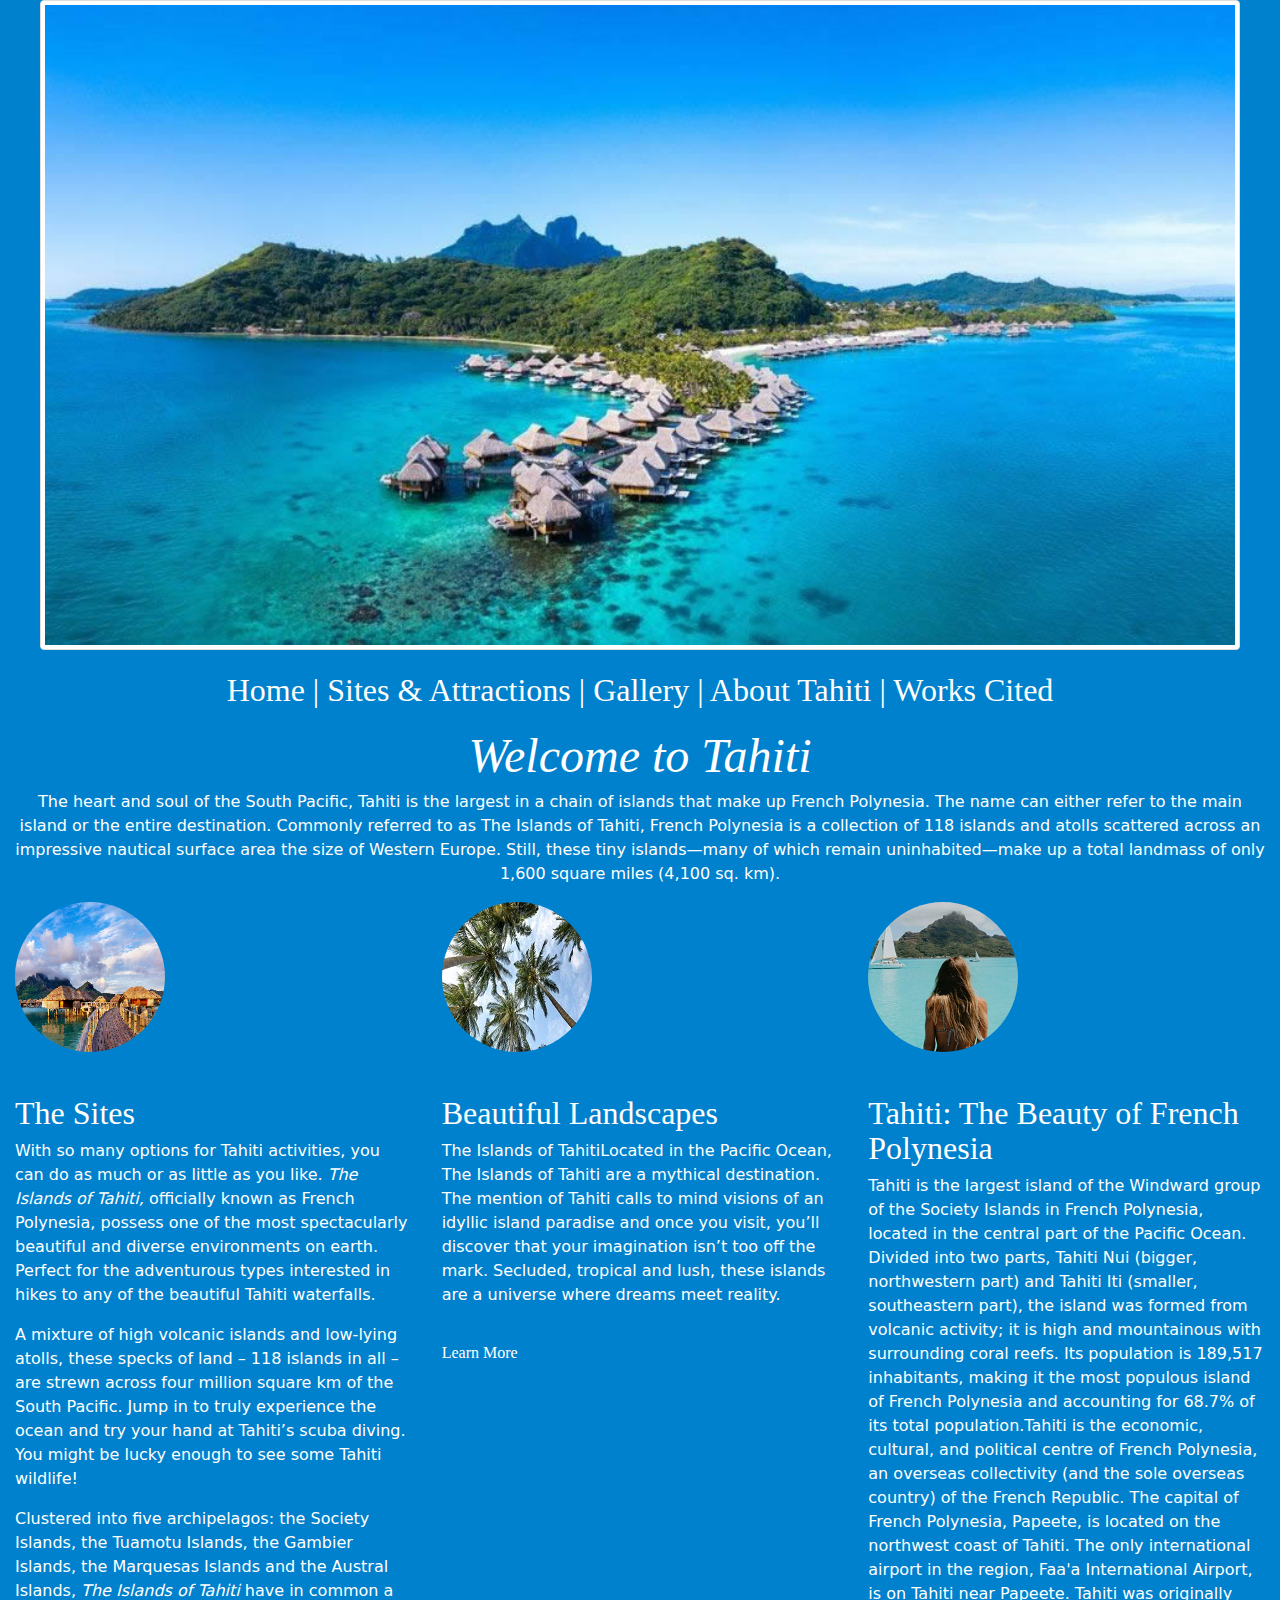
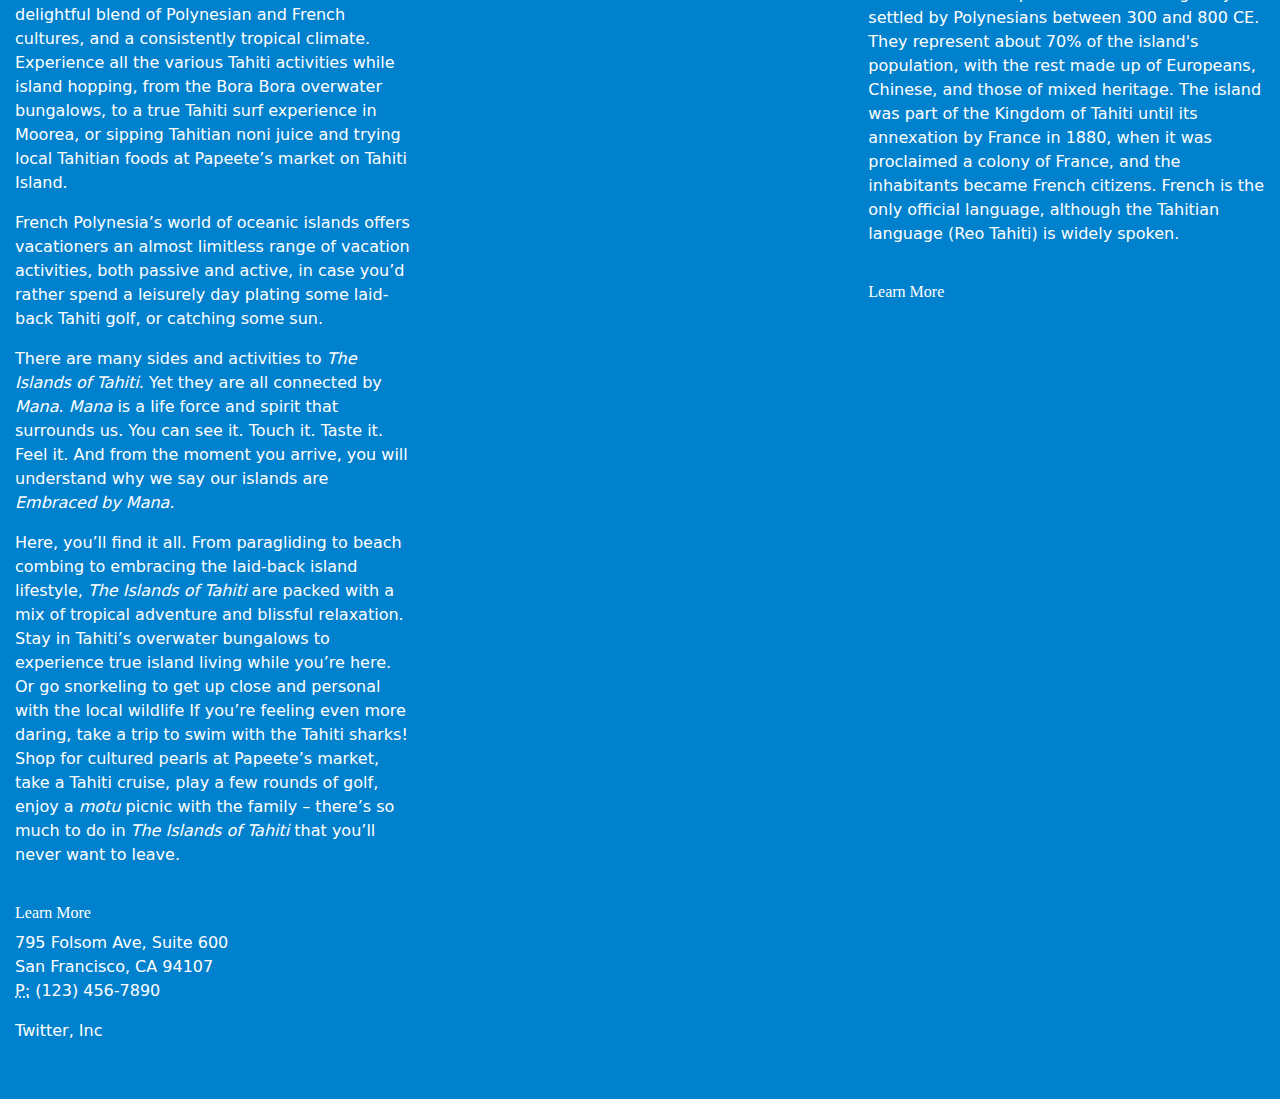
<file: index.html>
<!DOCTYPE html>
<html lang="en">
  <head>
    <meta charset="utf-8">
    <meta http-equiv="X-UA-Compatible" content="IE=edge">
    <meta name="viewport" content="width=device-width, initial-scale=1">

    <title>Visit Tahiti</title>

    <meta name="description" content="Source code generated using layoutit.com">
    <meta name="author" content="LayoutIt!">

    <link href="css/bootstrap.min.css" rel="stylesheet">
    <link href="css/style.css" rel="stylesheet">

  <!--The following script tag downloads a font from the Adobe Edge Web Fonts server for use within the web page. We recommend that you do not modify it.-->
  <script>var __adobewebfontsappname__="dreamweaver"</script>
  <script src="http://use.edgefonts.net/bad-script:n4:default.js" type="text/javascript"></script>

  </head>
  <body>

    <div class="container-fluid">
	<div class="row">
	  <div class="col-md-12">
			
	    <p class="text-center"><a href="home.html"><img src="images/homepage.jpg" alt="" width="1200" height="300" class="img-thumbnail" align="middle"/></a></p>
	    <p class="text-center"><span style="color: #000000"><strong><a href="index.html"><strong style="color: #FFFFFF">Home</strong></a> | <a href="Sites.html"><strong style="color: #FFFFFF">Sites &amp; Attractions </strong></a>| <a href="Gallery.html"><strong style="color: #FFFFFF">Gallery</strong></a> | <a href="About.html"><strong style="color: #FFFFFF">About Tahiti <span style="color: #FFFFFF">|</span></strong></a><a href="Sources.html"><strong style="color: #FFFFFF"> Works Cited</strong></a></strong></span></p>
		</div>
	</div>
	<div class="row">
		<div class="col-md-12">
		  <h3 class="text-center" style="font-family: bad-script; font-weight: 400; color: #000000; font-size: 3rem; font-style: normal;">
		    <span style="color: #000000"><strong> <em style="font-size: 3rem; color: #FFFFFF;"> Welcome to Tahiti </em></strong> </span></h3>
			<p class="text-left">	The heart and soul of the South Pacific, Tahiti is the largest in a chain of islands that make up French Polynesia. The name can either refer to the main island or the entire destination. Commonly referred to as The Islands of Tahiti, French Polynesia is a collection of 118 islands and atolls scattered across an impressive nautical surface area the size of Western Europe. Still, these tiny islands—many of which remain uninhabited—make up a total landmass of only 1,600 square miles (4,100 sq. km).</p>
		</div>
	</div>
	<div class="row">
		<div class="col-md-4">
			<span style="color: #000000"><img src="images/Sites.png" alt="Bootstrap Image Preview" width="150" height="150" class="rounded-circle img-fluid">
			</span>
	      <h3>&nbsp;</h3>
		    <h3><span style="color: #FFFFFF; font-size: 2rem;">The Sites</span></h3>
<p>With so many options for Tahiti activities, you can do as much or as little as you like. <em style="color: #FFFFFF">The Islands of Tahiti, </em>officially known as French Polynesia, possess one of the most spectacularly beautiful and diverse environments on earth. Perfect for the adventurous types interested in hikes to any of the beautiful Tahiti waterfalls.</p>
          <p>A mixture of high volcanic islands and   low-lying atolls, these specks of land – 118 islands in all – are strewn   across four million square km of the South Pacific. Jump   in to truly experience the ocean and try your hand at Tahiti&rsquo;s scuba   diving. You might be lucky enough to see some Tahiti wildlife! </p>
          <p>Clustered into five archipelagos: the   Society Islands, the Tuamotu Islands, the Gambier Islands, the Marquesas   Islands and the Austral Islands, <em>The Islands of Tahiti</em> have in common a delightful blend of Polynesian and French cultures, and a consistently tropical climate. Experience   all the various Tahiti activities while island hopping, from the Bora   Bora overwater bungalows, to a true Tahiti surf experience in Moorea, or   sipping Tahitian noni juice and trying local Tahitian foods at   Papeete&rsquo;s market on Tahiti Island.</p>
          <p>French Polynesia&rsquo;s world of oceanic islands   offers vacationers an almost limitless range of vacation activities,   both passive and active, in case you&rsquo;d rather spend a leisurely day plating some laid-back Tahiti golf, or catching some sun. </p>
          <p>There are many sides and activities to <em>The Islands of Tahiti</em>. Yet they are all connected by <em>Mana</em>. <em>Mana</em> is a life force and spirit that surrounds us. You can see it. Touch it.   Taste it. Feel it. And from the moment you arrive, you will understand   why we say our islands are <em>Embraced by Mana</em>.</p>
          <p>Here, you&rsquo;ll find it all. From paragliding to beach combing to embracing the laid-back island lifestyle, <em>The Islands of Tahiti</em> are packed with a mix of tropical adventure and blissful relaxation.   Stay in Tahiti’s overwater bungalows to experience true island living   while you’re here. Or go snorkeling to get up close and personal with the local wildlife  If you&rsquo;re feeling even more daring, take a trip to swim with the Tahiti   sharks! Shop for cultured pearls at Papeete&rsquo;s market, take a Tahiti   cruise, play a few rounds of golf, enjoy a <em>motu</em> picnic with the family – there&rsquo;s so much to do in <em>The Islands of Tahiti </em>that you&rsquo;ll never want to leave.</p>
          <ul class="nav">
            <li style="color: #000000"><strong><a href="Sites.html"><strong style="color: #FFFFFF; font-size: 1rem;">Learn More</strong></a></strong></li>
          </ul>
          <ul class="nav">
		    <li></li>
		  </ul>
		</div>
		<div class="col-md-4">
			<span style="color: #000000"><img src="images/palm tree.jpg" alt="Bootstrap Image Preview" width="150" height="150" class="rounded-circle img-fluid">
			</span>
			<h3><span style="color: #FFFFFF; font-size: 2rem;"><br>
			  </span></h3>
			<h3> <span style="color: #FFFFFF; font-size: 2rem;">Beautiful Landscapes</span></h3>
<p>
	    The Islands of TahitiLocated in the Pacific Ocean, The Islands of Tahiti are a mythical destination. The mention of Tahiti calls to mind visions of an idyllic island paradise and once you visit, you’ll discover that your imagination isn’t too off the mark. Secluded, tropical and lush, these islands are a universe where dreams meet reality.<small>&nbsp;</small> </p>
			<ul class="nav">
<li style="color: #FFFFFF"><strong><a href="Gallery.html"><strong style="color: #FFFFFF; font-size: 1rem;">Learn More</strong></a></strong></li>
			  <li class="nav-item"></li>
		  </ul>
	  </div>
		<div class="col-md-4">
			<span style="color: #000000"><img src="images/About.png" alt="Bootstrap Image Preview" width="150" height="150" class="rounded-circle img-fluid">
			</span>
		    <h3><span style="color: #000000"><span style="color: #FFFFFF; font-size: 2rem;"><br>
		      </span></span></h3>
		    <h3><span style="color: #000000"> <span style="color: #FFFFFF; font-size: 2rem;">Tahiti: </span></span><span style="color: #FFFFFF; font-size: 2rem;">The Beauty of French Polynesia</span></h3>
<p>Tahiti is the largest island of the Windward group of the Society Islands in French Polynesia, located in the central part of the Pacific Ocean. Divided into two parts, Tahiti Nui (bigger, northwestern part) and Tahiti Iti (smaller, southeastern part), the island was formed from volcanic activity; it is high and mountainous with surrounding coral reefs. Its population is 189,517 inhabitants, making it the most populous island of French Polynesia and accounting for 68.7% of its total population.Tahiti is the economic, cultural, and political centre of French Polynesia, an overseas collectivity (and the sole overseas country) of the French Republic. The capital of French Polynesia, Papeete, is located on the northwest coast of Tahiti. The only international airport in the region, Faa'a International Airport, is on Tahiti near Papeete. Tahiti was originally settled by Polynesians between 300 and 800 CE. They represent about 70% of the island's population, with the rest made up of Europeans, Chinese, and those of mixed heritage. The island was part of the Kingdom of Tahiti until its annexation by France in 1880, when it was proclaimed a colony of France, and the inhabitants became French citizens. French is the only official language, although the Tahitian language (Reo Tahiti) is widely spoken. </p>
			<ul class="nav">
			  <li style="color: #FFFFFF"><strong><a href="About.html"><strong style="color: #FFFFFF; font-size: 1rem;">Learn More</strong></a></strong></li>
			  <li class="nav-item"></li>
				<li class="nav-item"></li>
				<li class="nav-item"></li>
				<li class="nav-item dropdown ml-md-auto">
				  <div class="dropdown-menu dropdown-menu-right" aria-labelledby="navbarDropdownMenuLink">
					   <span style="color: #000000"><a class="dropdown-item" href="#">Action</a> <a class="dropdown-item" href="#">Another action</a> <a class="dropdown-item" href="#">Something else here</a>
					   </span>
					   <div class="dropdown-divider">
			        </div> 
					   <span style="color: #000000"><a class="dropdown-item" href="#">Separated link</a>
					   </span></div>
				</li>
		  </ul>
		</div>
	</div>
	<div class="row">
		<div class="col-md-12">
		  <address>
		  <span style="color: #000000"> <span style="color: #FFFFFF">795 Folsom Ave, Suite 600<br>
San Francisco, CA 94107<br>
<abbr title="Phone">P:</abbr> (123) 456-7890</span></span> 
		  </address>
		  <address>
		  <span style="color: #FFFFFF">		  Twitter, Inc&nbsp;
          </span>
		  </address>
<p class="text-center">&nbsp;</p>
	  </div>
	</div>
</div>

    <script src="js/jquery.min.js"></script>
    <script src="js/bootstrap.min.js"></script>
    <script src="js/scripts.js"></script>
  </body>
</html>
</file>
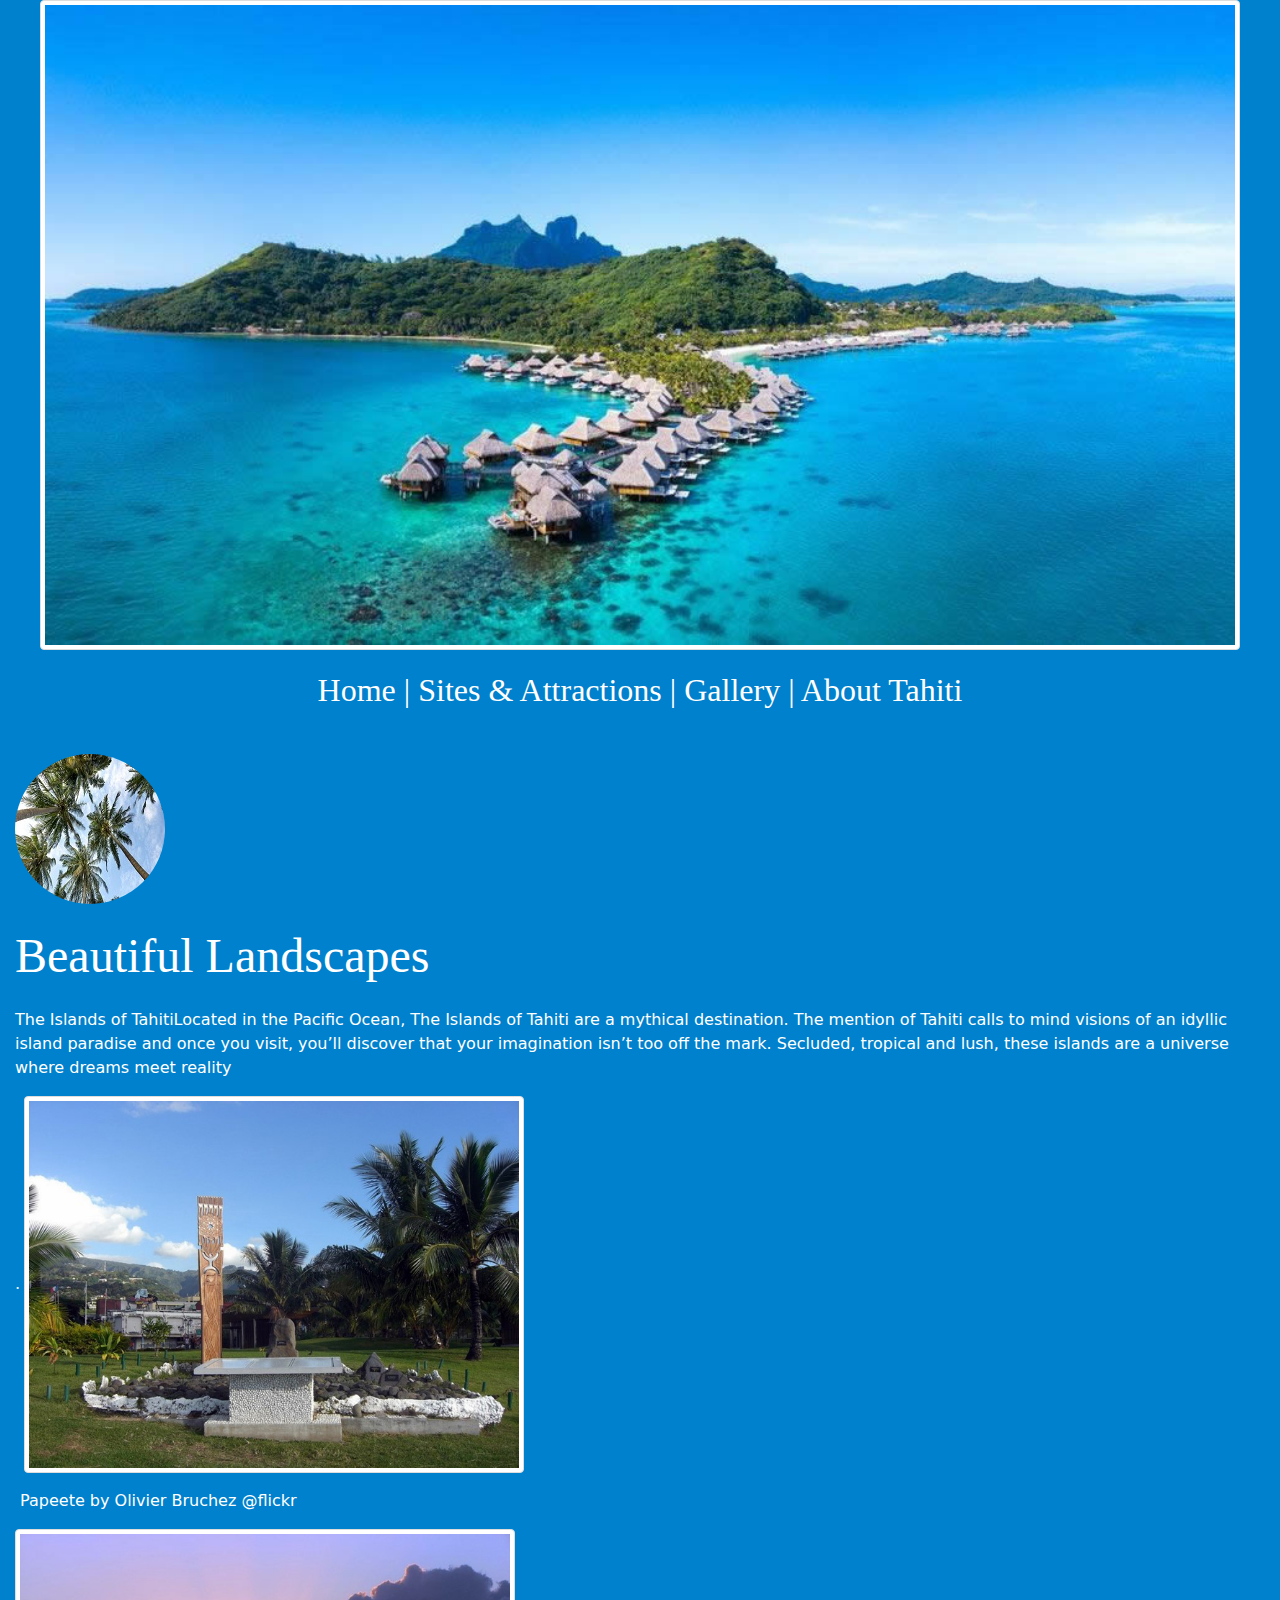
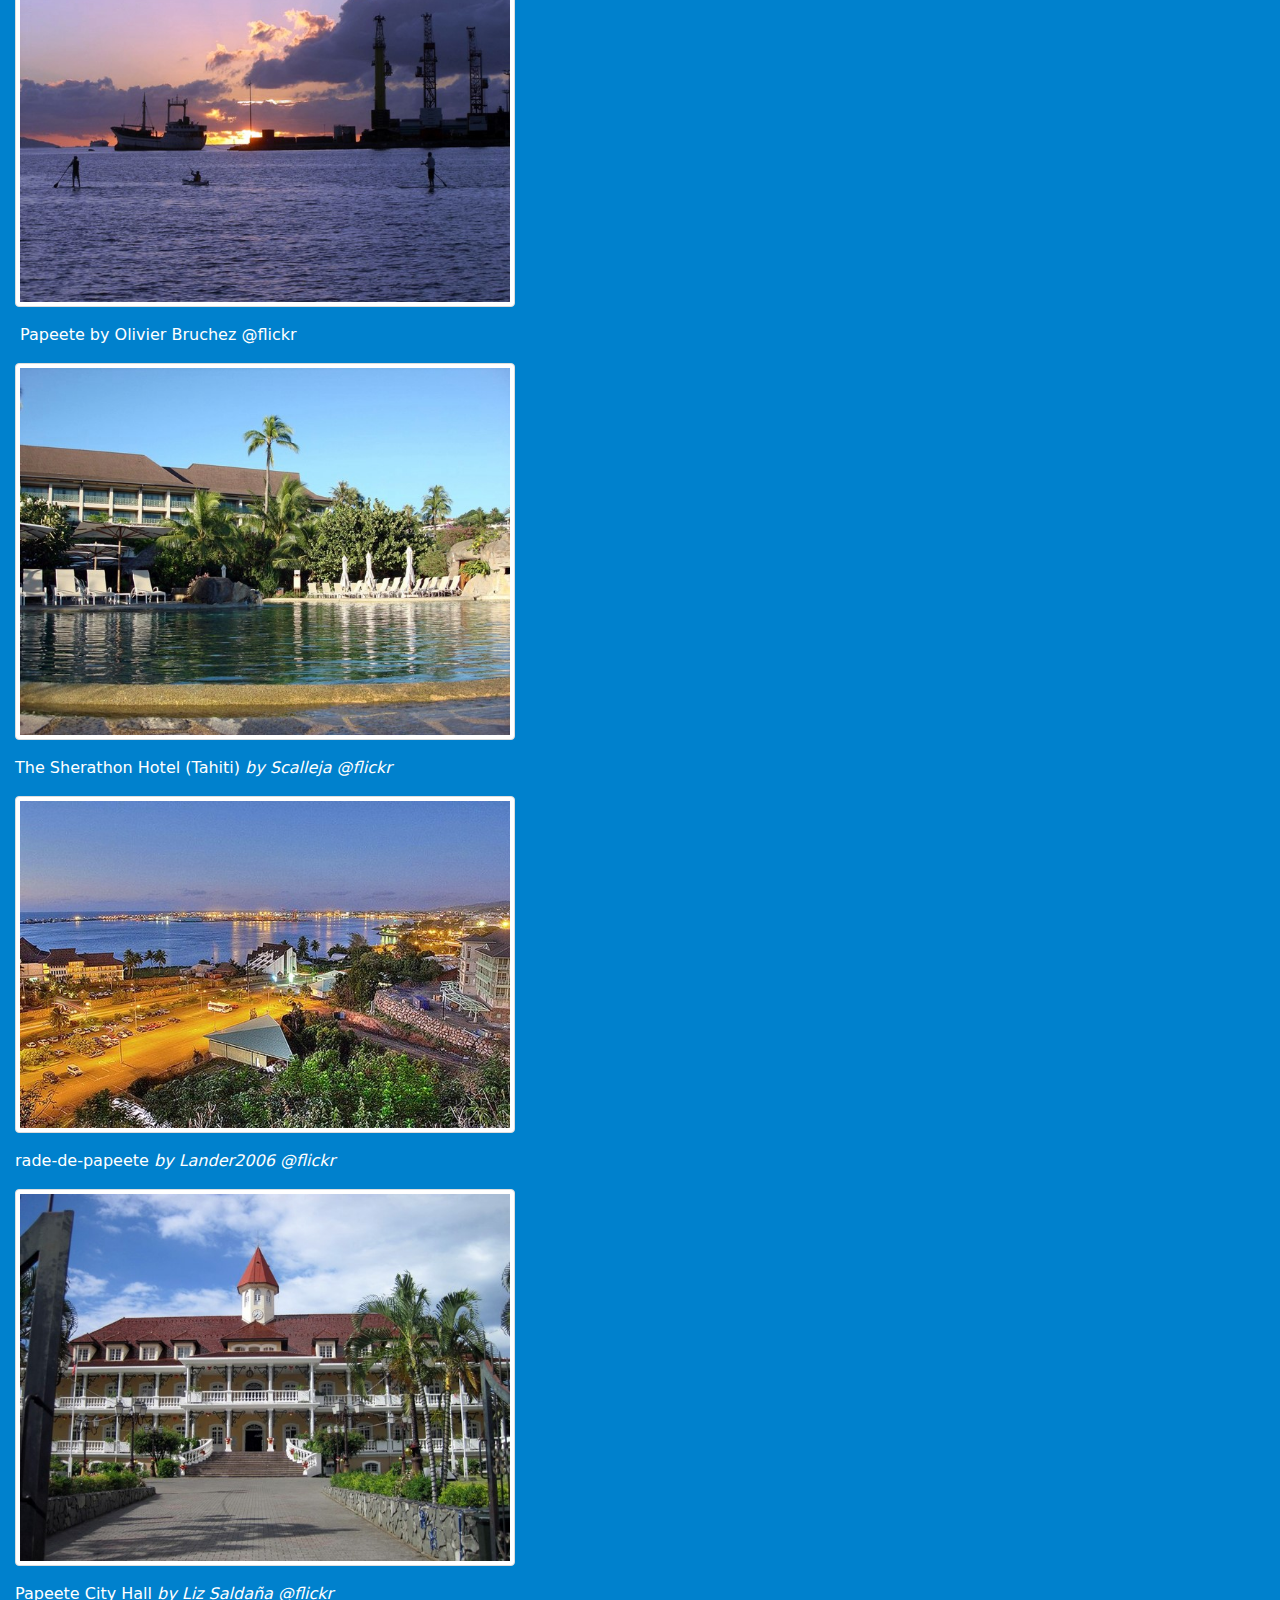
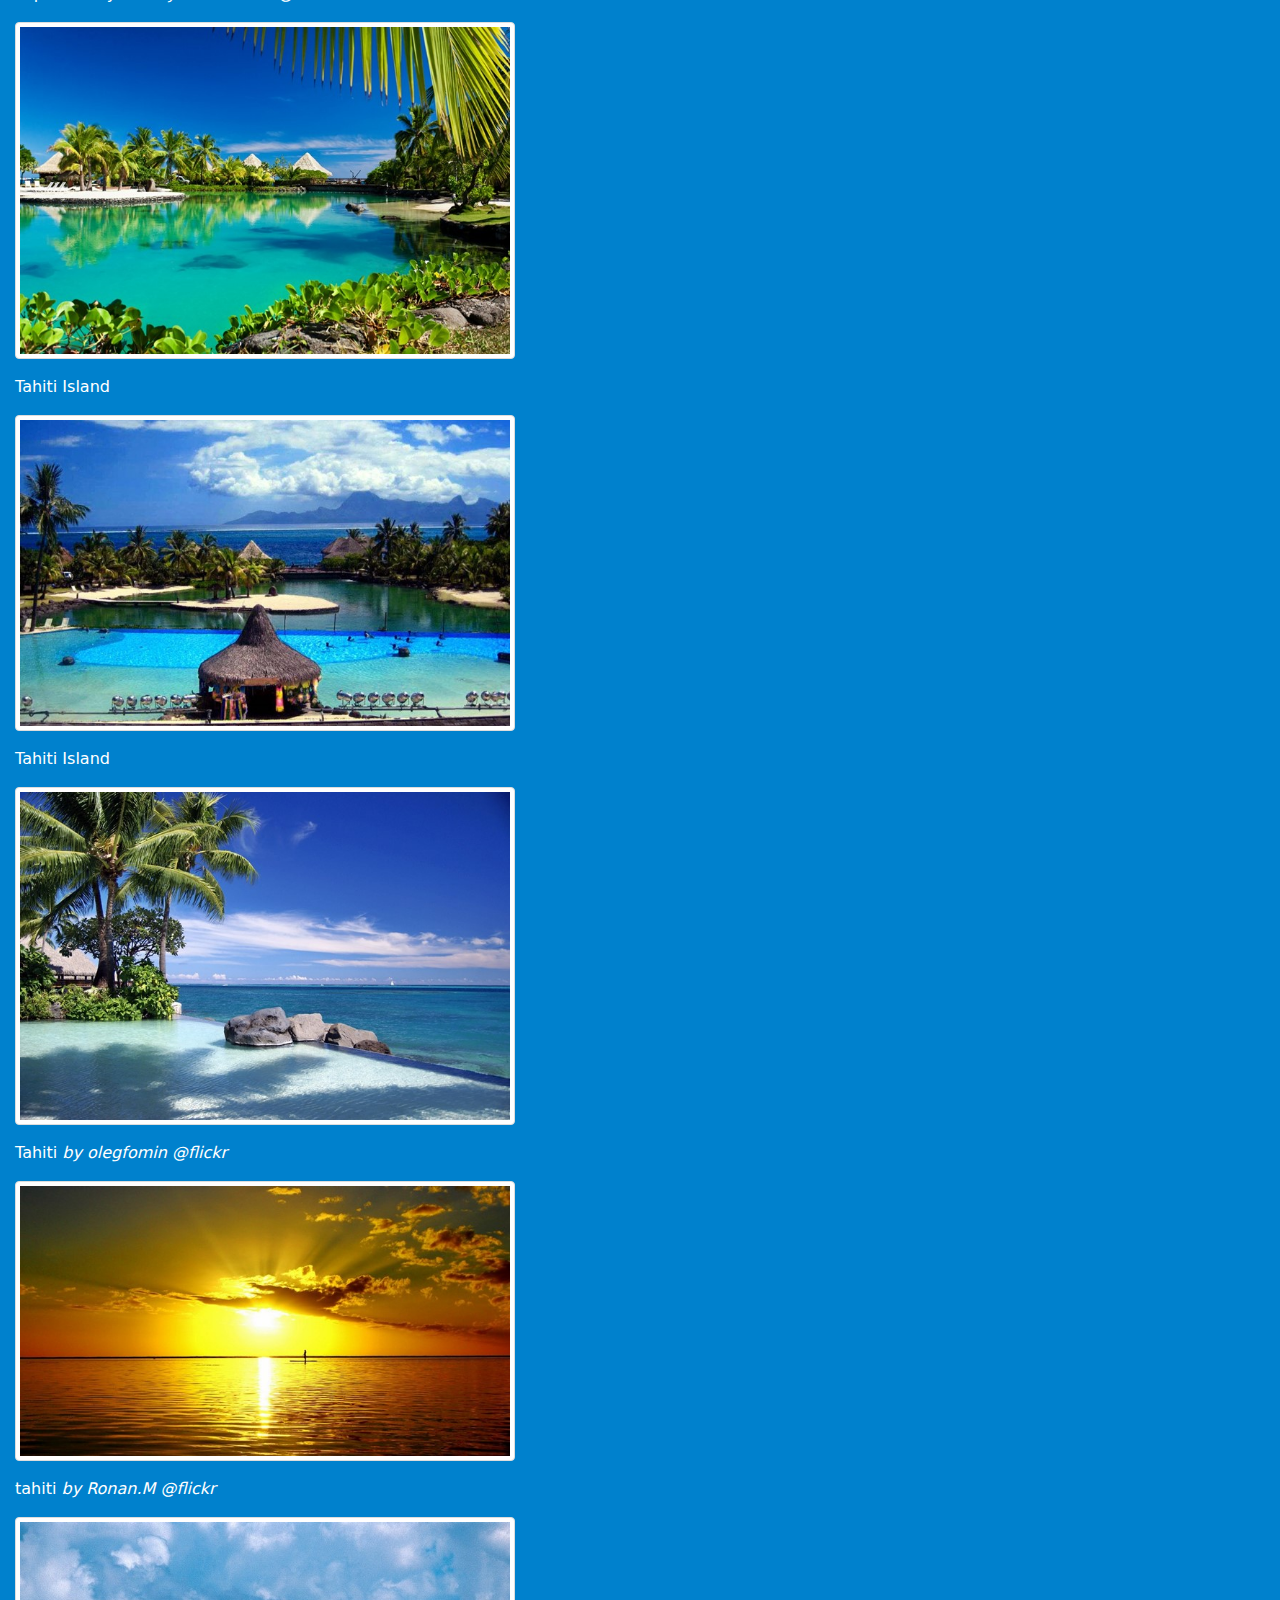
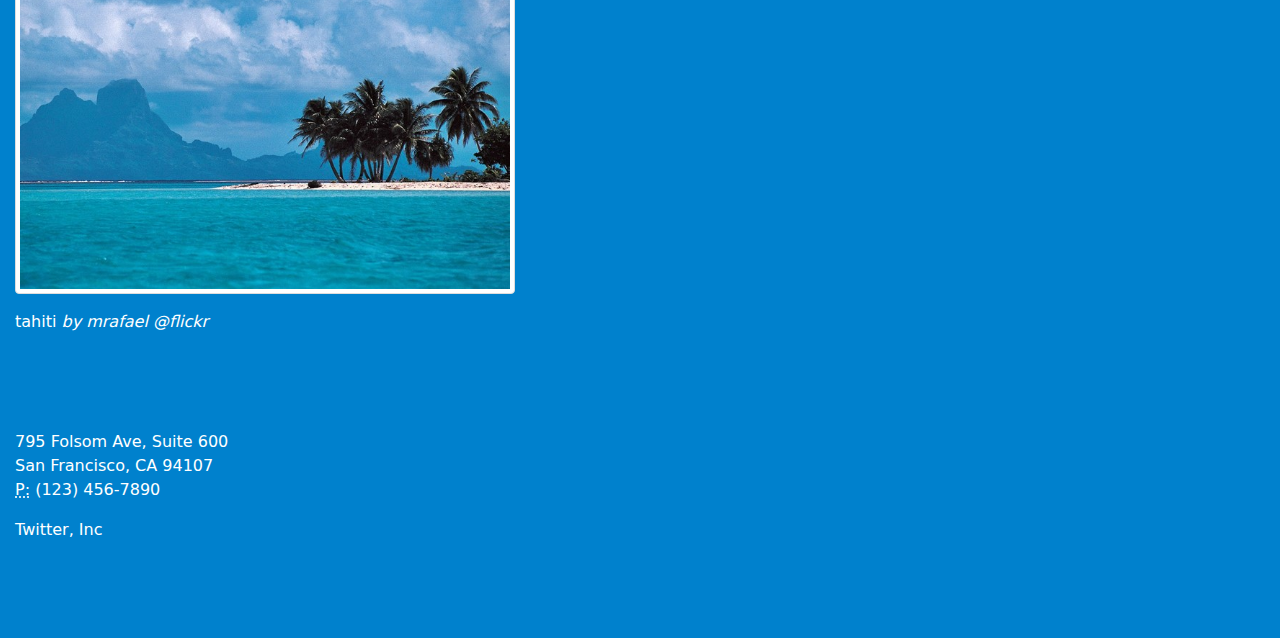
<file: Gallery.html>
<!DOCTYPE html>
<html lang="en">
  <head>
    <meta charset="utf-8">
    <meta http-equiv="X-UA-Compatible" content="IE=edge">
    <meta name="viewport" content="width=device-width, initial-scale=1">

    <title>Visit Tahiti</title>

    <meta name="description" content="Source code generated using layoutit.com">
    <meta name="author" content="LayoutIt!">

    <link href="css/bootstrap.min.css" rel="stylesheet">
    <link href="css/style.css" rel="stylesheet">

  <!--The following script tag downloads a font from the Adobe Edge Web Fonts server for use within the web page. We recommend that you do not modify it.-->
  <script>var __adobewebfontsappname__="dreamweaver"</script>
  <script src="http://use.edgefonts.net/bad-script:n4:default.js" type="text/javascript"></script>

  </head>
  <body>

    <div class="container-fluid">
	<div class="row">
	  <div class="col-md-12">
			
	    <p class="text-center"><a href="home.html"><img src="images/homepage.jpg" alt="" width="1200" height="300" class="img-thumbnail" align="middle"/></a></p>
	    <p class="text-center"><span style="color: #000000"><strong><a href="index.html"><strong>Home</strong></a> | <a href="Sites.html"><strong>Sites &amp; Attractions </strong></a>| <a href="Gallery.html"><strong>Gallery</strong></a> | <a href="About.html"><strong>About Tahiti</strong></a></strong></span></p>
	  </div>
	</div>
	<div class="row">
	  <div class="col-md-12">&nbsp;
	    <p style="color: #000000"><img src="images/palm tree.jpg" alt="Bootstrap Image Preview" width="150" height="150" class="rounded-circle img-fluid"></p>
	    <p style="color: #FFFFFF; font-size: 3rem; font-family: bad-script; font-style: normal; font-weight: 400; text-align: left;"> Beautiful Landscapes        </p>
	    <p style="color: #FFFFFF; font-size: 1rem; font-style: normal; font-weight: 400;">The Islands of TahitiLocated in the Pacific Ocean, The Islands of Tahiti are a mythical destination. The mention of Tahiti calls to mind visions of an idyllic island paradise and once you visit, you’ll discover that your imagination isn’t too off the mark. Secluded, tropical and lush, these islands are a universe where dreams meet reality</p>
	    <p style="color: #FFFFFF; font-size: 1rem; font-style: normal; font-weight: 400;">.<small>&nbsp;</small><img src="images/tahiti-3976-0.jfif" alt="" width="500" height="300" class="img-thumbnail"></p>
	    <p style="color: #FFFFFF; font-size: 1rem; font-style: normal; font-weight: 400;">&nbsp;Papeete by Olivier Bruchez @flickr</p>
	    <p><img src="images/tahiti-3976-1.jfif" alt="" width="500" height="300" class="img-thumbnail"/></p>
	    <p>&nbsp;Papeete by Olivier Bruchez @flickr</p>
	    <p><img src="images/tahiti-3976-2.jfif" alt="" width="500" height="300" class="img-thumbnail"/></p>
	    <p>The Sherathon Hotel (Tahiti) <em>by Scalleja @flickr</em></p>
	    <p><img src="images/tahiti-3976-3.jfif" alt="" width="500" height="300" class="img-thumbnail"/> </p>
	    <p>rade-de-papeete <em>by Lander2006 @flickr</em></p>
	    <p><img src="images/tahiti-3976-4.jfif" alt="" width="500" height="300" class="img-thumbnail"/></p>
	    <p>Papeete City Hall <em>by Liz Saldaña @flickr</em></p>
	    <p><img src="images/tahiti-3976-5.jfif" alt="" width="500" height="300" class="img-thumbnail"/></p>
	    <p>Tahiti Island </p>
	    <p><img src="images/tahiti-3976-6.jfif" alt="" width="500" height="300" class="img-thumbnail"/></p>
	    <p>Tahiti Island </p>
	    <p><img src="images/tahiti-3976-30.jfif" alt="" width="500" height="300" class="img-thumbnail"/></p>
	    <p>Tahiti <em>by olegfomin @flickr</em></p>
	    <p><img src="images/tahiti-3976-32.jfif" alt="" width="500" height="300" class="img-thumbnail"/></p>
	    <p>tahiti <em>by Ronan.M @flickr</em></p>
	    <p><img src="images/tahiti-3976-44.jfif" alt="" width="500" height="300" class="img-thumbnail"/></p>
	    <p>tahiti <em>by mrafael @flickr</em></p>
	    <p>&nbsp;</p>
	    <p>&nbsp;</p>
	  </div>
	</div>
	<div class="row"></div>
	<div class="row">
		<div class="col-md-12">
		  <address>
		  <span style="color: #000000"> <span style="color: #FFFFFF">795 Folsom Ave, Suite 600<br>
San Francisco, CA 94107<br>
<abbr title="Phone">P:</abbr> (123) 456-7890</span></span> 
		  </address>
		  <address>
          <span style="color: #FFFFFF"> Twitter, Inc&nbsp; </span>
          </address>
		  <address>
		  &nbsp;
		  </address>
		  <p class="text-center">&nbsp;</p>
	  </div>
	</div>
</div>

    <script src="js/jquery.min.js"></script>
    <script src="js/bootstrap.min.js"></script>
    <script src="js/scripts.js"></script>
  </body>
</html>
</file>
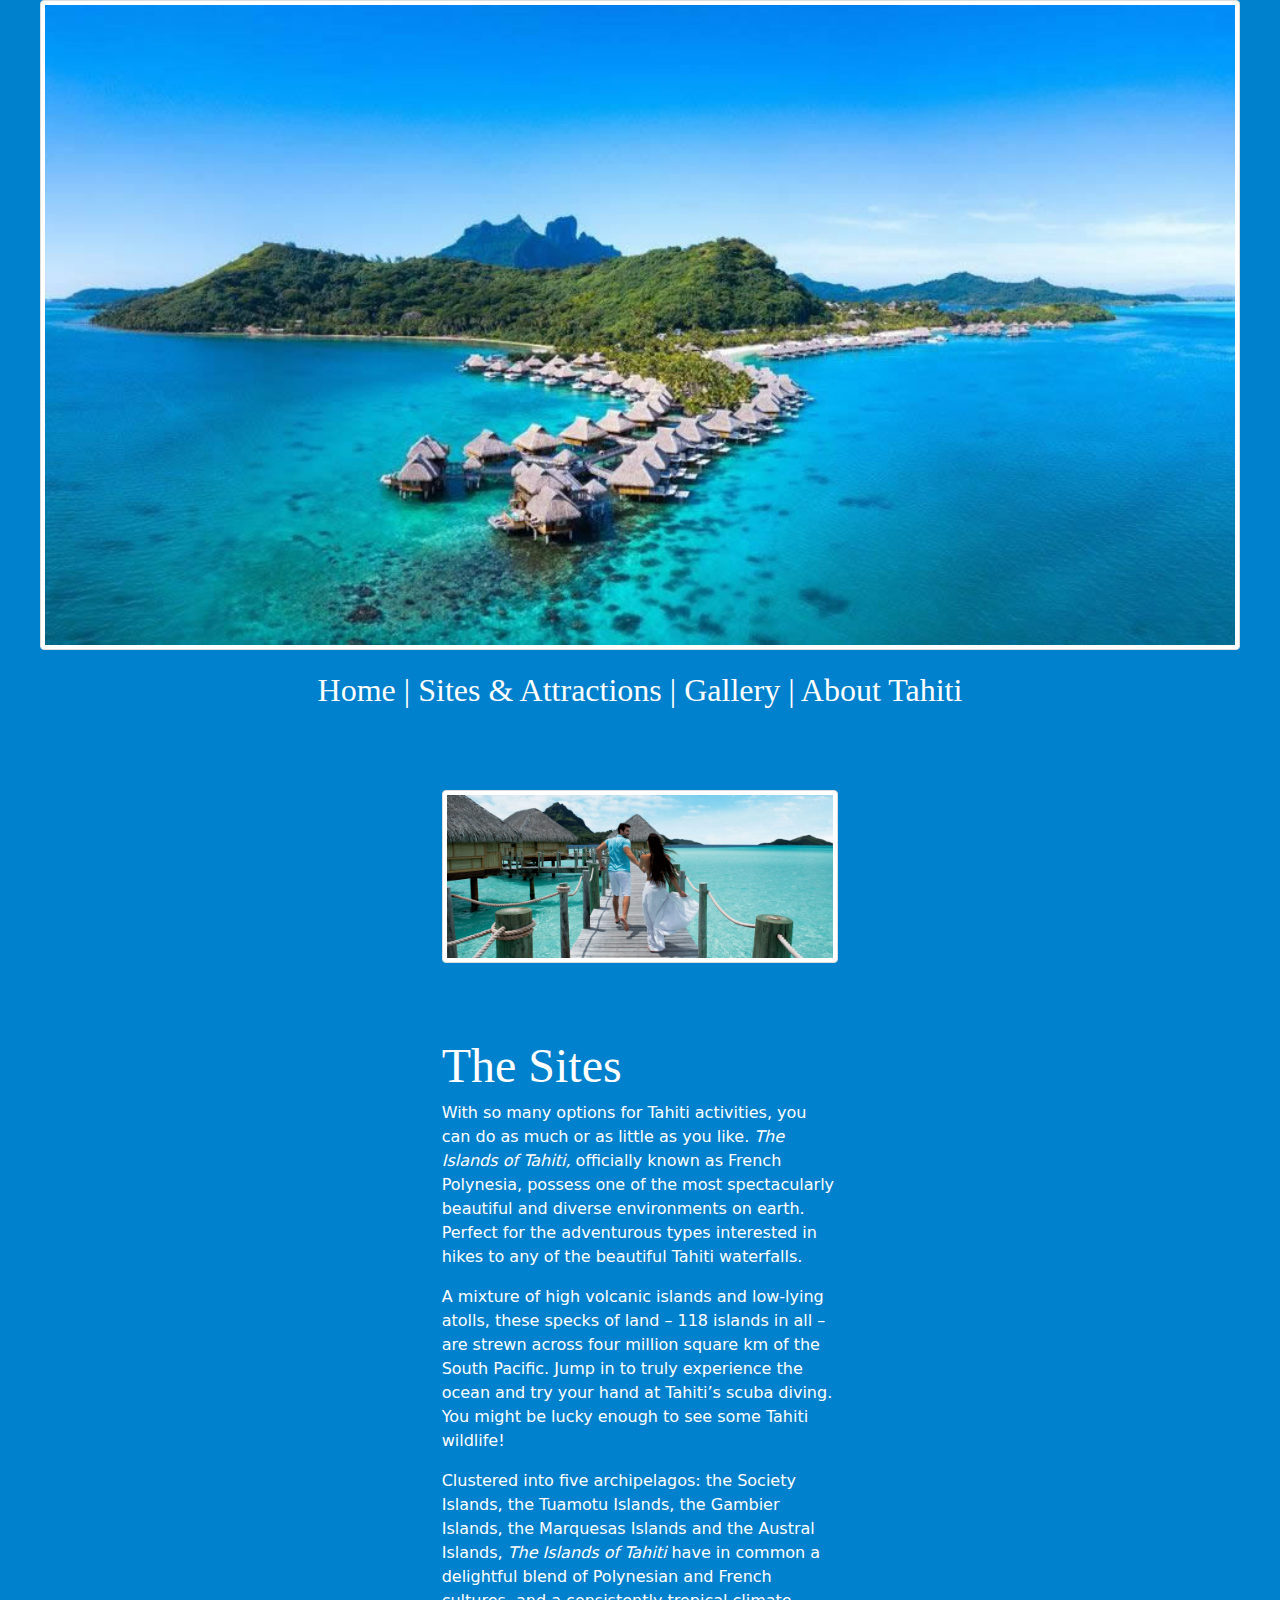
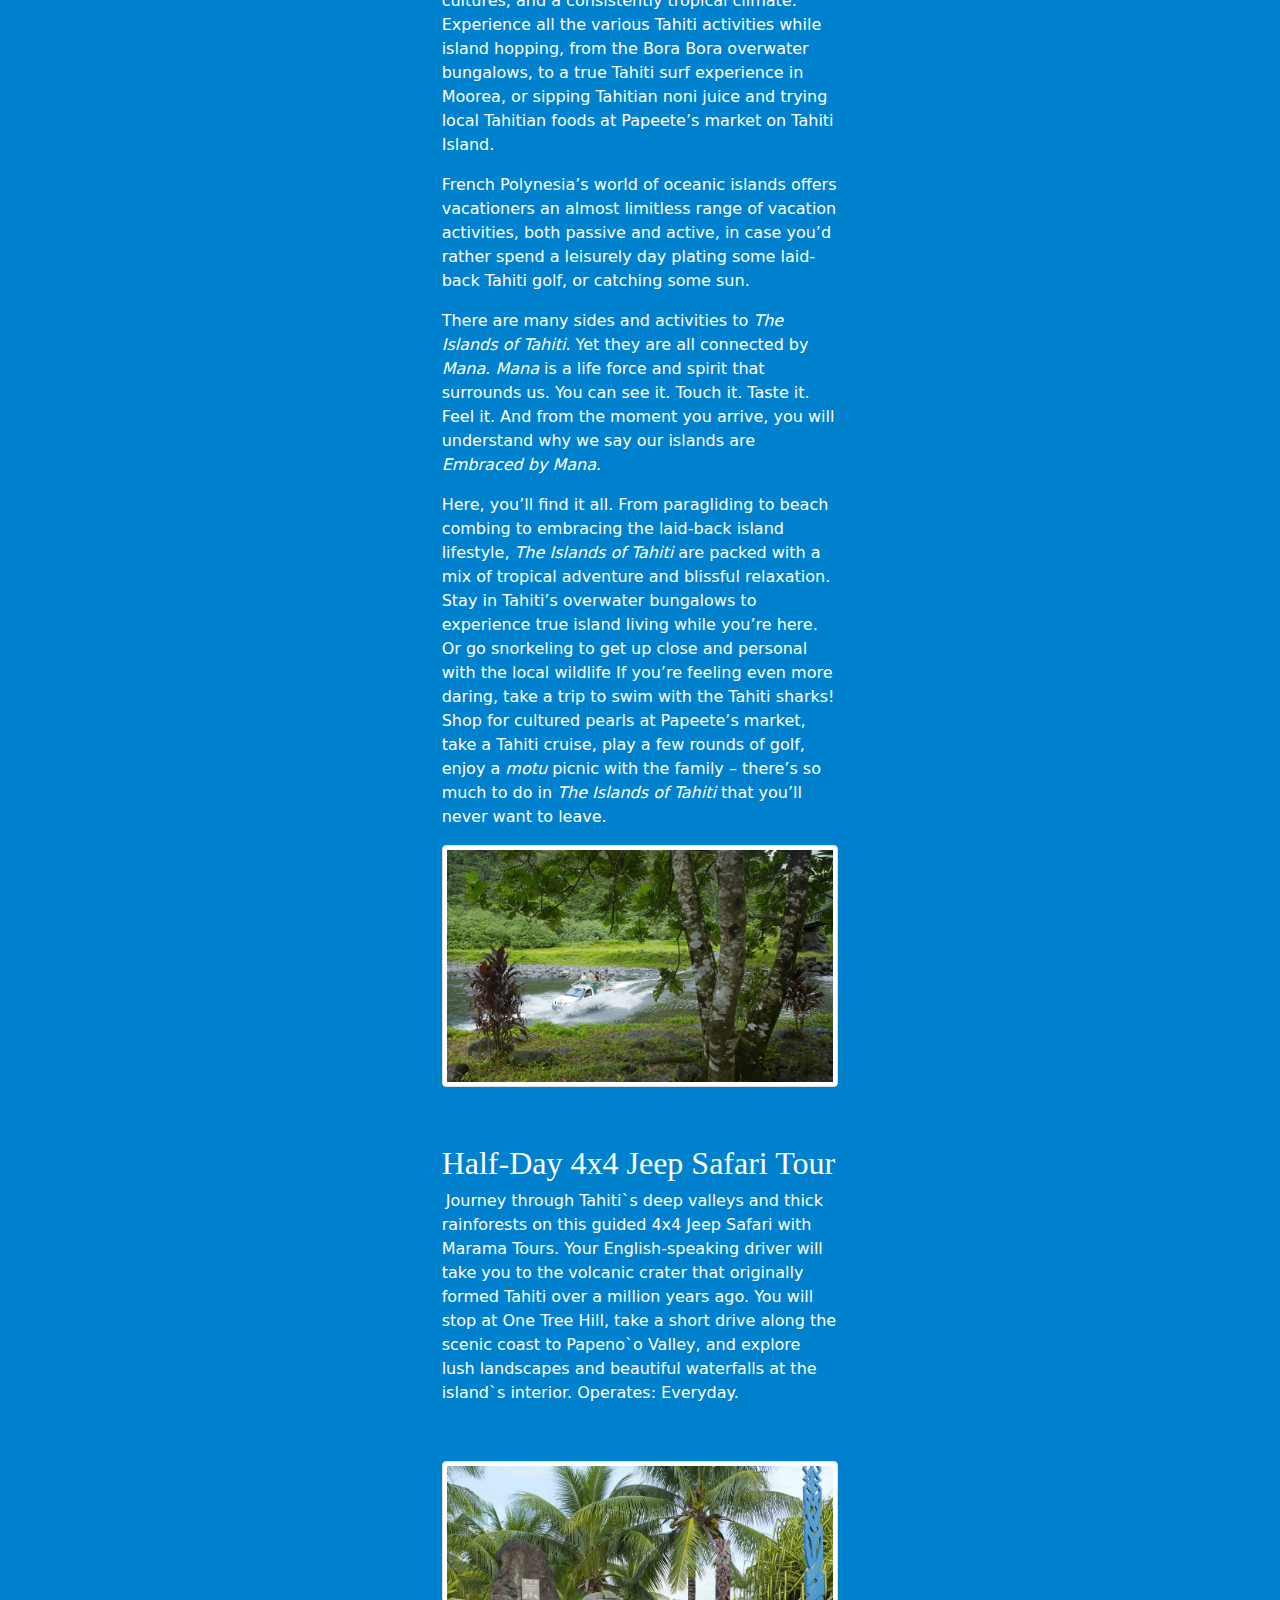
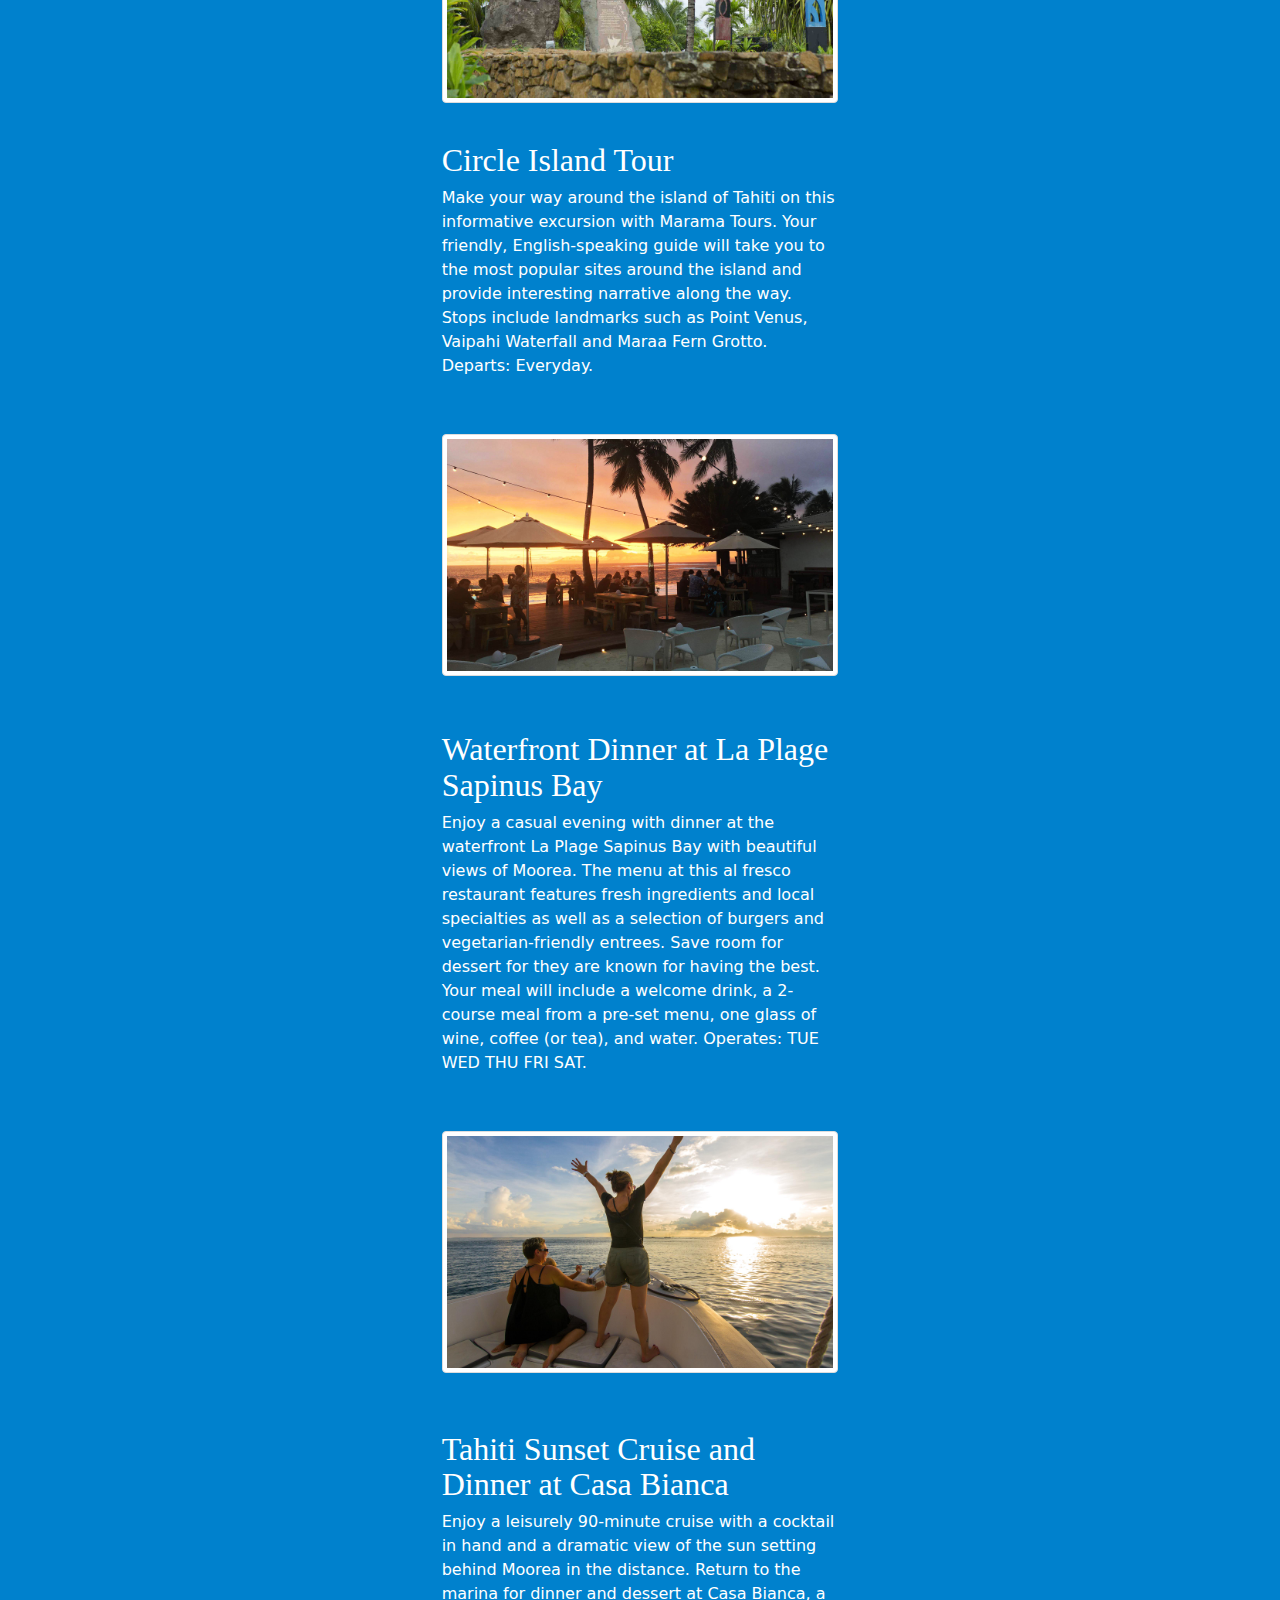
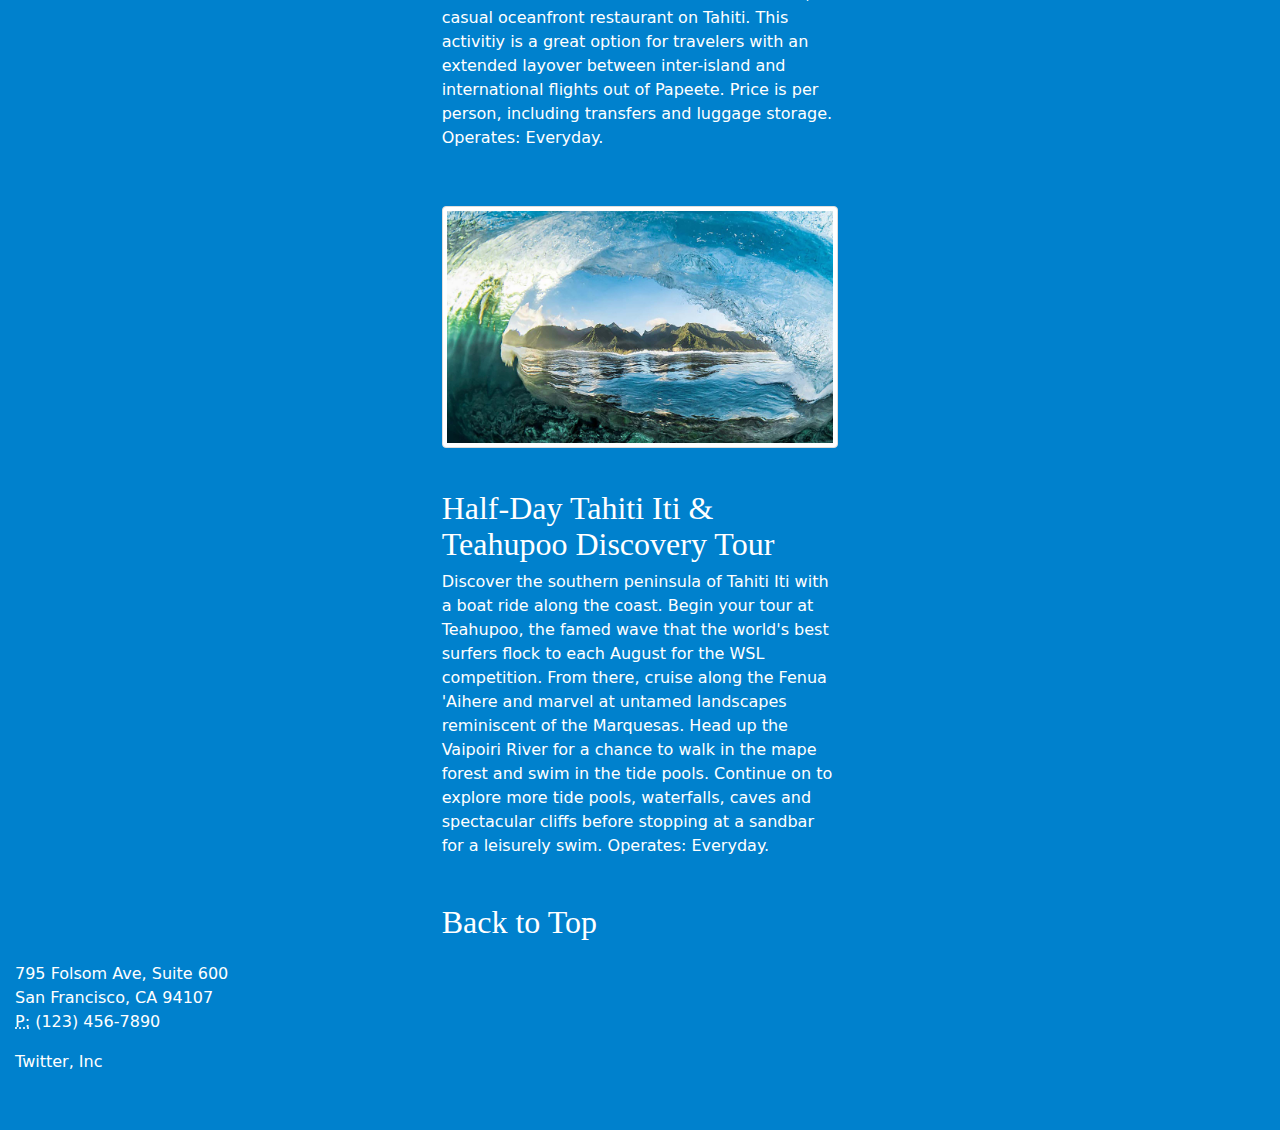
<file: Sites.html>
<!DOCTYPE html>
<html lang="en">
  <head>
    <meta charset="utf-8">
    <meta http-equiv="X-UA-Compatible" content="IE=edge">
    <meta name="viewport" content="width=device-width, initial-scale=1">

    <title>Visit Tahiti</title>

    <meta name="description" content="Source code generated using layoutit.com">
    <meta name="author" content="LayoutIt!">

    <link href="css/bootstrap.min.css" rel="stylesheet">
    <link href="css/style.css" rel="stylesheet">

  <!--The following script tag downloads a font from the Adobe Edge Web Fonts server for use within the web page. We recommend that you do not modify it.-->
  <script>var __adobewebfontsappname__="dreamweaver"</script>
  <script src="http://use.edgefonts.net/bad-script:n4:default.js" type="text/javascript"></script>

  </head>
  <body>

    <div class="container-fluid">
	<div class="row">
	  <div class="col-md-12">
			
	    <p class="text-center"><a href="home.html"><img src="images/homepage.jpg" alt="" width="1200" height="300" class="img-thumbnail" align="middle"/></a></p>
	    <p class="text-center"><strong><a href="index.html"><strong style="color: #FFFFFF">Home</strong></a> | <a href="Sites.html"><strong style="color: #FFFFFF">Sites &amp; Attractions </strong></a>| <a href="Gallery.html"><strong style="color: #FFFFFF">Gallery</strong></a> | <a href="About.html"><strong style="color: #FFFFFF">About Tahiti</strong></a></strong></p>
		</div>
	</div>
	<div class="row">
		<div class="col-md-12">
		  <h3 class="text-center" style="font-family: bad-script; font-weight: 400; color: #000000; font-size: 3rem; font-style: normal;">&nbsp;</h3>
		</div>
	</div>
	<div class="row">
		<div class="col-md-4">
		  <h3>&nbsp;</h3>
          <ul class="nav">
		    <li></li>
		  </ul>
		</div>
		<div class="col-md-4">
		  <p style="color: #000000"><img src="images/P2_07_BORA-BORA_CV9A3615.jfif" alt="" width="1189" height="509" class="img-thumbnail"/></p>
		  <h3><span style="color: #FFFFFF; font-size: 3rem;"><br>
		    </span></h3>
		  <h3> <span style="color: #FFFFFF; font-size: 3rem;">The Sites</span></h3>
<p>With so many options for Tahiti activities, you can do as much or as little as you like. <em style="color: #FFFFFF">The Islands of Tahiti, </em>officially known as French Polynesia, possess one of the most spectacularly beautiful and diverse environments on earth. Perfect for the adventurous types interested in hikes to any of the beautiful Tahiti waterfalls.</p>
            <p>A mixture of high volcanic islands and   low-lying atolls, these specks of land – 118 islands in all – are strewn   across four million square km of the South Pacific. Jump   in to truly experience the ocean and try your hand at Tahiti&rsquo;s scuba   diving. You might be lucky enough to see some Tahiti wildlife! </p>
            <p>Clustered into five archipelagos: the   Society Islands, the Tuamotu Islands, the Gambier Islands, the Marquesas   Islands and the Austral Islands, <em>The Islands of Tahiti</em> have in common a delightful blend of Polynesian and French cultures, and a consistently tropical climate. Experience   all the various Tahiti activities while island hopping, from the Bora   Bora overwater bungalows, to a true Tahiti surf experience in Moorea, or   sipping Tahitian noni juice and trying local Tahitian foods at   Papeete&rsquo;s market on Tahiti Island.</p>
            <p>French Polynesia&rsquo;s world of oceanic islands   offers vacationers an almost limitless range of vacation activities,   both passive and active, in case you&rsquo;d rather spend a leisurely day plating some laid-back Tahiti golf, or catching some sun. </p>
            <p>There are many sides and activities to <em>The Islands of Tahiti</em>. Yet they are all connected by <em>Mana</em>. <em>Mana</em> is a life force and spirit that surrounds us. You can see it. Touch it.   Taste it. Feel it. And from the moment you arrive, you will understand   why we say our islands are <em>Embraced by Mana</em>.</p>
            <p>Here, you&rsquo;ll find it all. From paragliding to beach combing to embracing the laid-back island lifestyle, <em>The Islands of Tahiti</em> are packed with a mix of tropical adventure and blissful relaxation.   Stay in Tahiti’s overwater bungalows to experience true island living   while you’re here. Or go snorkeling to get up close and personal with the local wildlife  If you&rsquo;re feeling even more daring, take a trip to swim with the Tahiti   sharks! Shop for cultured pearls at Papeete&rsquo;s market, take a Tahiti   cruise, play a few rounds of golf, enjoy a <em>motu</em> picnic with the family – there&rsquo;s so much to do in <em>The Islands of Tahiti </em>that you&rsquo;ll never want to leave.</p>
            <p><img src="images/PPT-4x4-2000x1200_17913.jfif" alt="" width="600" height="400" class="img-thumbnail"/></p>
          <h3>&nbsp;</h3>
            <h3>Half-Day 4x4 Jeep Safari Tour</h3>
<p><small>&nbsp;</small>Journey through Tahiti`s deep valleys and thick rainforests on this guided 4x4 Jeep Safari with Marama Tours. Your English-speaking driver will take you to the volcanic crater that originally formed Tahiti over a million years ago. You will stop at One Tree Hill, take a short drive along the scenic coast to Papeno`o Valley, and explore lush landscapes and beautiful waterfalls at the island`s interior. Operates: Everyday.</p>
          <p>&nbsp;</p>
            <img src="images/Tahiti-Marae-2000x1200_31546.jpg" alt="" width="500" height="300" class="img-thumbnail"/>
<p>&nbsp;</p>
<h3> Circle Island Tour </h3>
<p> Make your way around the island of Tahiti on this informative excursion with Marama Tours. Your friendly, English-speaking guide will take you to the most popular sites around the island and provide interesting narrative along the way. Stops include landmarks such as Point Venus, Vaipahi Waterfall and Maraa Fern Grotto. Departs: Everyday.</p>
<p>&nbsp;</p>
<p><img src="images/Waterfront-Dinner-at-La-Plage-Sapinus-Bay-Tahiti3-2000x1200_76556.jpg" alt="" width="500" height="300" class="img-thumbnail"/></p>
<p>&nbsp;</p>
<h3>Waterfront Dinner at La Plage Sapinus Bay </h3>
<p> Enjoy a casual evening with dinner at the waterfront La Plage Sapinus Bay with beautiful views of Moorea. The menu at this al fresco restaurant features fresh ingredients and local specialties as well as a selection of burgers and vegetarian-friendly entrees. Save room for dessert for they are known for having the best. Your meal will include a welcome drink, a 2-course meal from a pre-set menu, one glass of wine, coffee (or tea), and water. Operates: TUE WED THU FRI SAT. </p>
<p>&nbsp;</p>
<p><img src="images/Tahiti-Sunset-Cruise-2000x1200_68156.jpg" alt="" width="500" height="300" class="img-thumbnail"/></p>
<h3>&nbsp;</h3>
<h3> Tahiti Sunset Cruise and Dinner at Casa Bianca</h3>
<p> Enjoy a leisurely 90-minute cruise with a cocktail in hand and a dramatic view of the sun setting behind Moorea in the distance. Return to the marina for dinner and dessert at Casa Bianca, a casual oceanfront restaurant on Tahiti. This activitiy is a great option for travelers with an extended layover between inter-island and international flights out of Papeete. Price is per person, including transfers and luggage storage. Operates: Everyday.</p>
<p>&nbsp;</p>
<img src="images/Teahupoo-Tour7-2000x1200_76216.jpg" alt="" width="500" height="300" class="img-thumbnail"/>
<h3>&nbsp;</h3>
<h3>Half-Day Tahiti Iti &amp; Teahupoo Discovery Tour</h3>
<p> Discover the southern peninsula of Tahiti Iti with a boat ride along the coast. Begin your tour at Teahupoo, the famed wave that the world's best surfers flock to each August for the WSL competition. From there, cruise along the Fenua 'Aihere and marvel at untamed landscapes reminiscent of the Marquesas. Head up the Vaipoiri River for a chance to walk in the mape forest and swim in the tide pools. Continue on to explore more tide pools, waterfalls, caves and spectacular cliffs before stopping at a sandbar for a leisurely swim. Operates: Everyday.</p>
<p><br>
  <strong><a href="Sites.html"><strong style="color: #FFFFFF">Back to Top</strong></a></strong></p>
<ul class="nav">
	    <li class="nav-item"></li>
		  </ul>
	  </div>
		<div class="col-md-4">
		  <h3>&nbsp;</h3>
		  <ul class="nav">
		    <li class="nav-item"></li>
			  <li class="nav-item"></li>
			  <li class="nav-item"></li>
			  <li class="nav-item dropdown ml-md-auto">
			    <div class="dropdown-menu dropdown-menu-right" aria-labelledby="navbarDropdownMenuLink">
				     <span style="color: #000000"><a class="dropdown-item" href="#">Action</a> <a class="dropdown-item" href="#">Another action</a> <a class="dropdown-item" href="#">Something else here</a>
				     </span>
				     <div class="dropdown-divider">
		          </div> 
				     <span style="color: #000000"><a class="dropdown-item" href="#">Separated link</a>
				     </span></div>
			  </li>
		  </ul>
		</div>
	</div>
	<div class="row">
		<div class="col-md-12">
		  <address>
		  <span style="color: #000000"> <span style="color: #FFFFFF">795 Folsom Ave, Suite 600<br>
San Francisco, CA 94107<br>
<abbr title="Phone">P:</abbr> (123) 456-7890</span></span> 
		  </address>
		  <address>
		  <span style="color: #FFFFFF">		  Twitter, Inc&nbsp;
          </span>
		  </address>
<p class="text-center">&nbsp;</p>
	  </div>
	</div>
</div>

    <script src="js/jquery.min.js"></script>
    <script src="js/bootstrap.min.js"></script>
    <script src="js/scripts.js"></script>
  </body>
</html>
</file>
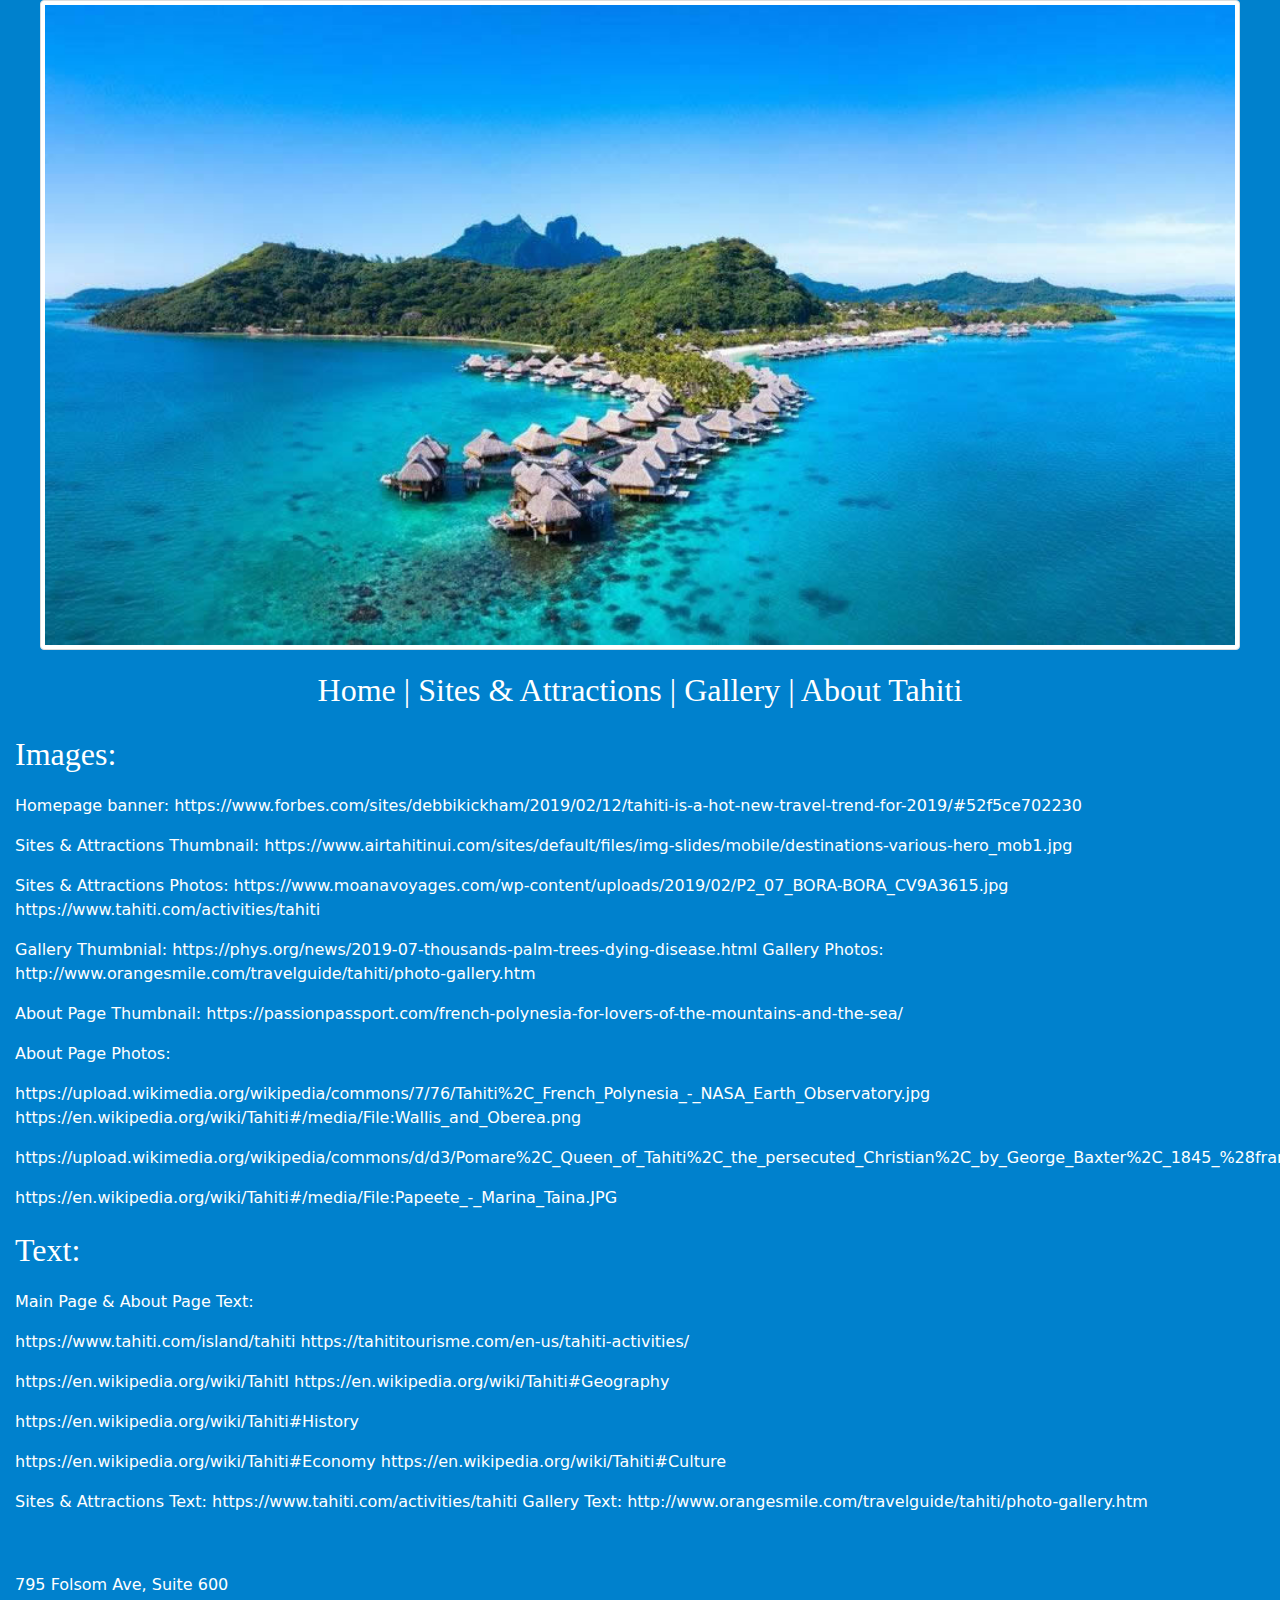
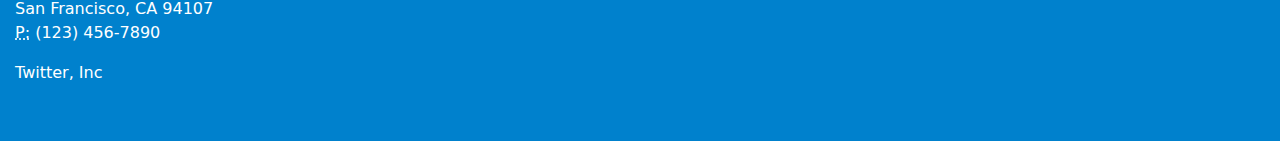
<file: Sources.html>
<!DOCTYPE html>
<html lang="en">
  <head>
    <meta charset="utf-8">
    <meta http-equiv="X-UA-Compatible" content="IE=edge">
    <meta name="viewport" content="width=device-width, initial-scale=1">

    <title>Visit Tahiti</title>

    <meta name="description" content="Source code generated using layoutit.com">
    <meta name="author" content="LayoutIt!">

    <link href="css/bootstrap.min.css" rel="stylesheet">
    <link href="css/style.css" rel="stylesheet">

  <!--The following script tag downloads a font from the Adobe Edge Web Fonts server for use within the web page. We recommend that you do not modify it.-->
  <script>var __adobewebfontsappname__="dreamweaver"</script>
  <script src="http://use.edgefonts.net/bad-script:n4:default.js" type="text/javascript"></script>

  </head>
  <body>

    <div class="container-fluid">
	<div class="row">
	  <div class="col-md-12">
			
	    <p class="text-center"><a href="home.html"><img src="images/homepage.jpg" alt="" width="1200" height="300" class="img-thumbnail" align="middle"/></a></p>
	    <p class="text-center"><strong><a href="index.html"><strong style="color: #FFFFFF">Home</strong></a> | <a href="Sites.html"><strong style="color: #FFFFFF">Sites &amp; Attractions </strong></a>| <a href="Gallery.html"><strong style="color: #FFFFFF">Gallery</strong></a> | <a href="About.html"><strong style="color: #FFFFFF">About Tahiti</strong></a></strong></p>
		</div>
	</div>
	<div class="row">
		<div class="col-md-12">
		  <p><strong>Images: </strong></p>
<p>Homepage banner: https://www.forbes.com/sites/debbikickham/2019/02/12/tahiti-is-a-hot-new-travel-trend-for-2019/#52f5ce702230 </p>
          <p>Sites &amp; Attractions Thumbnail: https://www.airtahitinui.com/sites/default/files/img-slides/mobile/destinations-various-hero_mob1.jpg </p>
          <p>Sites &amp; Attractions Photos: https://www.moanavoyages.com/wp-content/uploads/2019/02/P2_07_BORA-BORA_CV9A3615.jpg https://www.tahiti.com/activities/tahiti </p>
          <p>Gallery Thumbnial: https://phys.org/news/2019-07-thousands-palm-trees-dying-disease.html Gallery Photos: http://www.orangesmile.com/travelguide/tahiti/photo-gallery.htm </p>
          <p>About Page Thumbnail: https://passionpassport.com/french-polynesia-for-lovers-of-the-mountains-and-the-sea/ </p>
          <p>About Page Photos: </p>
          <p>https://upload.wikimedia.org/wikipedia/commons/7/76/Tahiti%2C_French_Polynesia_-_NASA_Earth_Observatory.jpg https://en.wikipedia.org/wiki/Tahiti#/media/File:Wallis_and_Oberea.png </p>
          <p>https://upload.wikimedia.org/wikipedia/commons/d/d3/Pomare%2C_Queen_of_Tahiti%2C_the_persecuted_Christian%2C_by_George_Baxter%2C_1845_%28frameless%2C_digital_restoration%29.jpg </p>
          <p>https://en.wikipedia.org/wiki/Tahiti#/media/File:Papeete_-_Marina_Taina.JPG</p>
          <p><strong> Text: </strong></p>
<p>Main Page &amp; About Page Text: </p>
          <p>https://www.tahiti.com/island/tahiti https://tahititourisme.com/en-us/tahiti-activities/ </p>
          <p>https://en.wikipedia.org/wiki/TahitI https://en.wikipedia.org/wiki/Tahiti#Geography </p>
          <p>https://en.wikipedia.org/wiki/Tahiti#History </p>
          <p>https://en.wikipedia.org/wiki/Tahiti#Economy https://en.wikipedia.org/wiki/Tahiti#Culture </p>
          <p>Sites &amp; Attractions Text: https://www.tahiti.com/activities/tahiti Gallery Text: http://www.orangesmile.com/travelguide/tahiti/photo-gallery.htm</p>
		</div>
	</div>
	<div class="row">
		<div class="col-md-4">
		  <h3>&nbsp;</h3>
          <ul class="nav">
		    <li></li>
		  </ul>
		</div>
		<div class="col-md-4">
		  <h3>&nbsp;</h3>
<ul class="nav">
	    <li class="nav-item"></li>
	    </ul>
	  </div>
		<div class="col-md-4">
		  <h3>&nbsp;</h3>
		  <ul class="nav">
		    <li class="nav-item"></li>
			  <li class="nav-item"></li>
			  <li class="nav-item"></li>
			  <li class="nav-item dropdown ml-md-auto">
			    <div class="dropdown-menu dropdown-menu-right" aria-labelledby="navbarDropdownMenuLink">
				     <span style="color: #000000"><a class="dropdown-item" href="#">Action</a> <a class="dropdown-item" href="#">Another action</a> <a class="dropdown-item" href="#">Something else here</a>
				     </span>
				     <div class="dropdown-divider">
		          </div> 
				     <span style="color: #000000"><a class="dropdown-item" href="#">Separated link</a>
				     </span></div>
			  </li>
		  </ul>
		</div>
	</div>
	<div class="row">
		<div class="col-md-12">
		  <address>
		  <span style="color: #000000"> <span style="color: #FFFFFF">795 Folsom Ave, Suite 600<br>
San Francisco, CA 94107<br>
<abbr title="Phone">P:</abbr> (123) 456-7890</span></span> 
		  </address>
		  <address>
		  <span style="color: #FFFFFF">		  Twitter, Inc&nbsp;
          </span>
		  </address>
<p class="text-center">&nbsp;</p>
	  </div>
	</div>
</div>

    <script src="js/jquery.min.js"></script>
    <script src="js/bootstrap.min.js"></script>
    <script src="js/scripts.js"></script>
  </body>
</html>
</file>
<file: css/style.css>
# Empty CSS file for your own CSS
</file>
